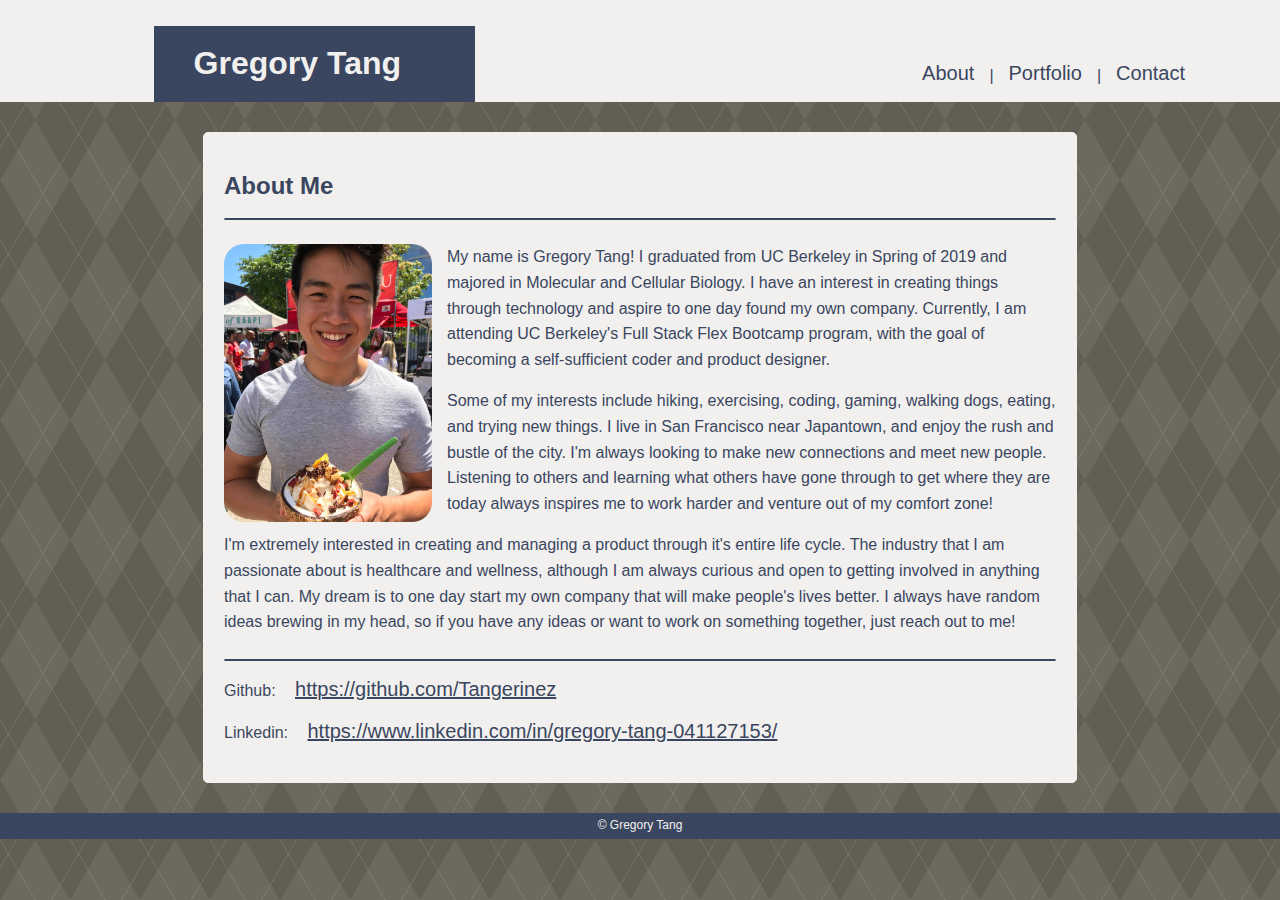
<file: index.html>
<!DOCTYPE html>
<html lang="en">

<head>
  <meta charset="UTF-8">
  <meta name="viewport" content="width=device-width, initial-scale=1.0">
  <meta http-equiv="X-UA-Compatible" content="ie=edge">
  <title>About Me</title>
  <link rel="stylesheet" type="text/css" href="assets/css/style.css">
</head>

<body>
  <header>
    <h1>Gregory Tang</h1>
  </header>
    
  <nav class="navBar">
      <ul class="list">
          <li class="navContent"><a href="index.html" class="navLink">About</a></li>
          <li class="navLine">|</li>
          <li class="navContent"><a href="portfolio.html" class="navLink">Portfolio</a></li>
          <li class="navLine">|</li>
          <li class="navContent"><a href="contact.html" class="navLink">Contact</a></li>
      </ul>
  </nav>
  
  <section id="main-bio" class="clearfix">
      <h2 class="name">About Me</h2>
      <hr class="line2">
      <img id="bio-image" src="ProfilePic.jpg">

        <p class="par1"> 
            My name is Gregory Tang! I graduated from UC Berkeley in Spring of 2019 and majored in Molecular and Cellular Biology. I have an interest in creating things through technology and aspire to one day found my own company. Currently, I am attending UC Berkeley's Full Stack Flex Bootcamp program, with the goal of becoming a self-sufficient coder and product designer.
        </p>
        <p class="par2">
            Some of my interests include hiking, exercising, coding, gaming, walking dogs, eating, and trying new things. I live in San Francisco near Japantown, and enjoy the rush and bustle of the city. I'm always looking to make new connections and meet new people. Listening to others and learning what others have gone through to get where they are today always inspires me to work harder and venture out of my comfort zone!  
        </p>
        <p class="par3">
          I'm extremely interested in creating and managing a product through it's entire life cycle. The industry that I am passionate about is healthcare and wellness, although I am always curious and open to getting involved in anything that I can. My dream is to one day start my own company that will make people's lives better. I always have random ideas brewing in my head, so if you have any ideas or want to work on something together, just reach out to me!
        </p>
        <hr class="line3">
        
        <p class="githubIndex">
        Github: <a class="url-link" href="https://github.com/Tangerinez">https://github.com/Tangerinez</a>
        </p>
        <p class="LinkedinIndex">
          Linkedin: <a class="url-link" href="https://www.linkedin.com/in/gregory-tang-041127153/">https://www.linkedin.com/in/gregory-tang-041127153/</a>
        </p>
  </section>

  <footer>
      &copy Gregory Tang
  </footer>

</body>

</html>
</file>
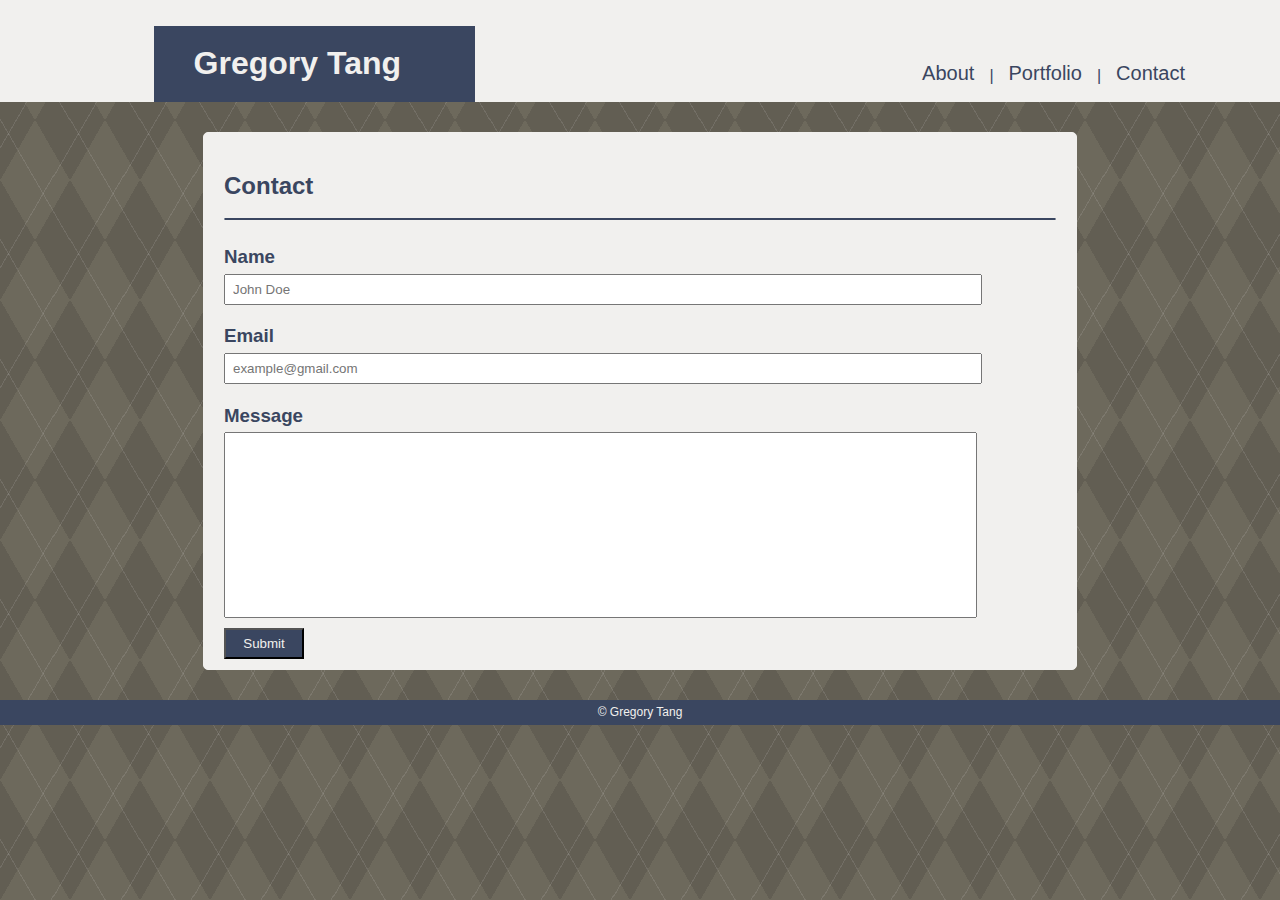
<file: contact.html>
<!DOCTYPE html>
<html lang="en">

<head>
  <meta charset="UTF-8">
  <meta name="viewport" content="width=device-width, initial-scale=1.0">
  <meta http-equiv="X-UA-Compatible" content="ie=edge">
  <title>Contact Me!</title>
  <link rel="stylesheet" type="text/css" href="assets/css/style.css">
</head>

<body>
  <header>
    <h1>Gregory Tang</h1>
  </header>
    
  <nav class="navBar">
      <ul class="list">
          <li class="navContent"><a href="index.html" class="navLink">About</a></li>
          <li class="navLine">|</li>
          <li class="navContent"><a href="portfolio.html" class="navLink">Portfolio</a></li>
          <li class="navLine">|</li>
          <li class="navContent"><a href="contact.html" class="navLink">Contact</a></li>
      </ul>
  </nav>

<section id="contact" class="clearfix">
    <h2 class="name">Contact</h2>
    <hr class="line2">
<!-------- * FILL IN CONTACT PAGE WITHIN THIS SECTION ------->
    <h3>Name</h3>
    <form class="form" action="/submit-name">
        <input type="text" class="textBox" placeholder="John Doe" required></form>
    
    <h3>Email</h3>
    <form class="form" action="/submit-email">
        <input type="text" class="textBox" placeholder="example@gmail.com" required></form>
        
    <h3>Message</h3>
    <form action="/submit-message">
        <input type="text" class="textBoxforMessage" required></form>
    
    <button class="button" type="submit">Submit</button>
    
</section>

<footer>
    &copy Gregory Tang
</footer>
</body>

</html>
</file>
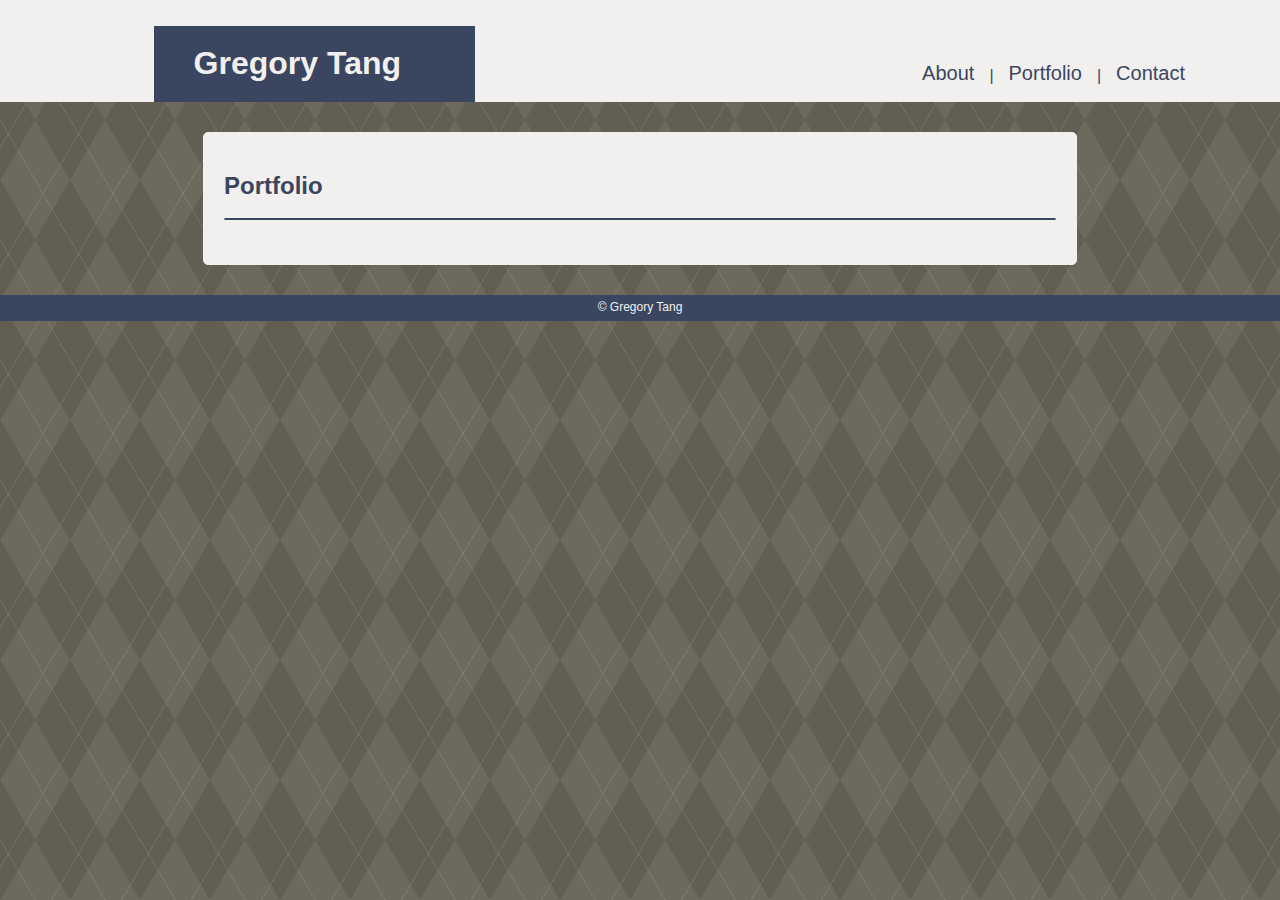
<file: portfolio.html>
<!DOCTYPE html>
<html lang="en">

<head>
  <meta charset="UTF-8">
  <meta name="viewport" content="width=device-width, initial-scale=1.0">
  <meta http-equiv="X-UA-Compatible" content="ie=edge">
  <title>My Portfolio!</title>
  <link rel="stylesheet" type="text/css" href="assets/css/style.css">
</head>

<body>
  <header>
    <h1>Gregory Tang</h1>
  </header>
    
  <nav class="navBar">
      <ul class="list">
          <li class="navContent"><a href="index.html" class="navLink">About</a></li>
          <li class="navLine">|</li>
          <li class="navContent"><a href="portfolio.html" class="navLink">Portfolio</a></li>
          <li class="navLine">|</li>
          <li class="navContent"><a href="contact.html" class="navLink">Contact</a></li>
      </ul>
  </nav>

  <section id="portfolio" class="clearfix">
    <h2 class="name">Portfolio</h2>
    <hr class="line2">
<!-------- * FILL IN CONTACT PAGE WITHIN THIS SECTION ------->
</section>

<footer>
    &copy Gregory Tang
</footer>
</body>

</html>
</file>
<file: assets/css/style.css>
header {
    background-color: #f1f0ee;
    font-size: 16px;
    padding-top: 5px;
}
body {
    background-color: #6d695c;
background-image:
repeating-linear-gradient(120deg, rgba(255,255,255,.1), rgba(255,255,255,.1) 1px, transparent 1px, transparent 60px),
repeating-linear-gradient(60deg, rgba(255,255,255,.1), rgba(255,255,255,.1) 1px, transparent 1px, transparent 60px),
linear-gradient(60deg, rgba(0,0,0,.1) 25%, transparent 25%, transparent 75%, rgba(0,0,0,.1) 75%, rgba(0,0,0,.1)),
linear-gradient(120deg, rgba(0,0,0,.1) 25%, transparent 25%, transparent 75%, rgba(0,0,0,.1) 75%, rgba(0,0,0,.1));
background-size: 70px 120px;
background-position: 54px 55px, 0px 0px, 0px 0px, 0px 0px, 0px 0px;
    line-height: 160%;
    font-family: 'Open Sans', sans-serif;
    margin: 0px;
    color: #3a4660;
}
.navBar {
    position: relative;
    top: -60px;
    right: 80px;
}
.navLine {
    color: #3a4660;
}
.list {
    list-style-type: none;
    margin: 0;
    padding: 0;
    overflow: hidden;
    float: right;
}
a {
    color: #3a4660;
    padding: 15px;
    font-size: 20px;
}
.navLink {
    color: #3a4660;
    text-decoration: none;
}
.navContent {
    position: relative;
    bottom: 2px;
}
li {
    float: left;
}
.clearfix::after {
        content: "";
        display: block;
        clear: both;
}
section {
    width: 65%;
    margin: auto;
    background: #f1f0ee;
    padding: 20px;
    margin-bottom: 30px;
    margin-top: 30px;
    border-style: solid;
    border-radius: 5px;
    border-color: #f1f0ee;
    border-width: 1px;
    position: relative;
}
h1 {
    padding: 25px 25px 25px 40px;
    background: #3a4660;
    width: 20%;
    min-width: 235px;
    margin-left: 12%;
    color: #f1f0ee;
}
#bio-image {
        border-radius: 20px;
        height: 25%;
        width: 25%;
        float: left;
        margin-right: 15px;
        margin-bottom: 0px;
    }
.line2 {
    margin-bottom: 24px;
    border: 1.5px solid #3a4660;
    border-radius: 1px;
}
.line3 {
    margin-bottom: 24px;
    border: 1.5px solid #3a4660;
    position: relative;
    top: 8px;
    border-radius: 1px;
}
    .par1 .par2 {
    color: #3a4660;
}
footer {
    text-align: center;
    font-size: 12px;
    color: #f1f0ee;
    background-color: #3a4660;
}




.textBox{
    width: 745px;
    height: 25px;
    padding-left: 7px;
}

.textBoxforMessage {
    width: 745px;
    height: 180px;
    margin-top: -15px;
}
.button {
    background-color: #3a4660;
    color: #f1f0ee;
    padding: 6px 15px 6px 15px;
    position: relative;
    top: 10px;
    width: 80px;
}
.form {
    margin-top: -15px;
}
</file>
